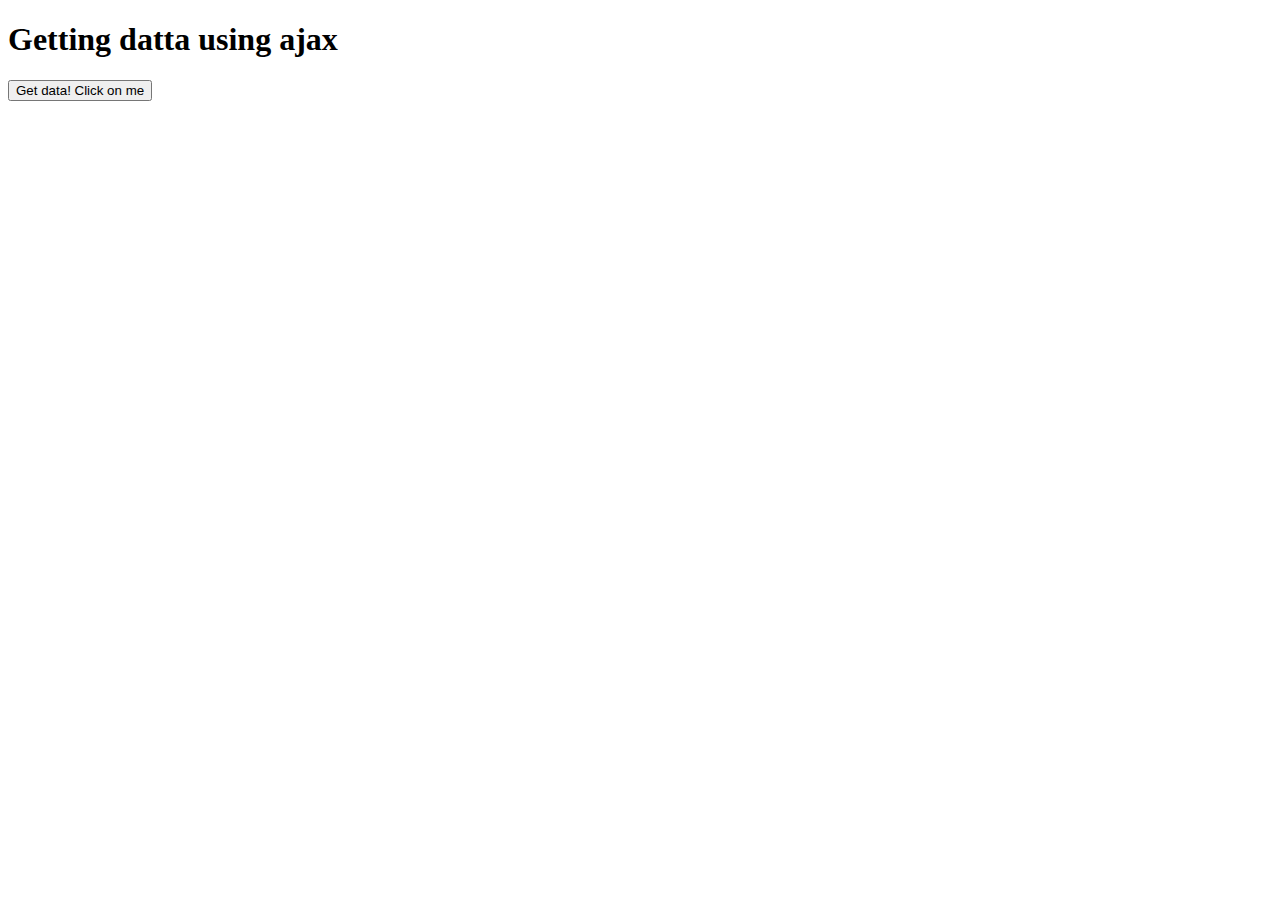
<file: XmlHttpDemo/index.html>
<!DOCTYPE html>
<html lang="en">
<head>
    <meta charset="UTF-8">
    <meta http-equiv="X-UA-Compatible" content="IE=edge">
    <meta name="viewport" content="width=device-width, initial-scale=1.0">
    <title>AJAX DEMO</title>
</head>
<body>
    <h1>Getting datta using ajax</h1>
    <button onclick="getData()">Get data! Click on me</button>


    <div id="data">
        <!-- need to be dynamic -->
        <!-- <dl>
            <dt>Middle East countries</dt>
            <dd> Jersualme, Abudabhi....</dd>
        </dl> -->
    </div>

    <br>
    <script src="ajax.js"></script>
</body>
</html>
</file>
